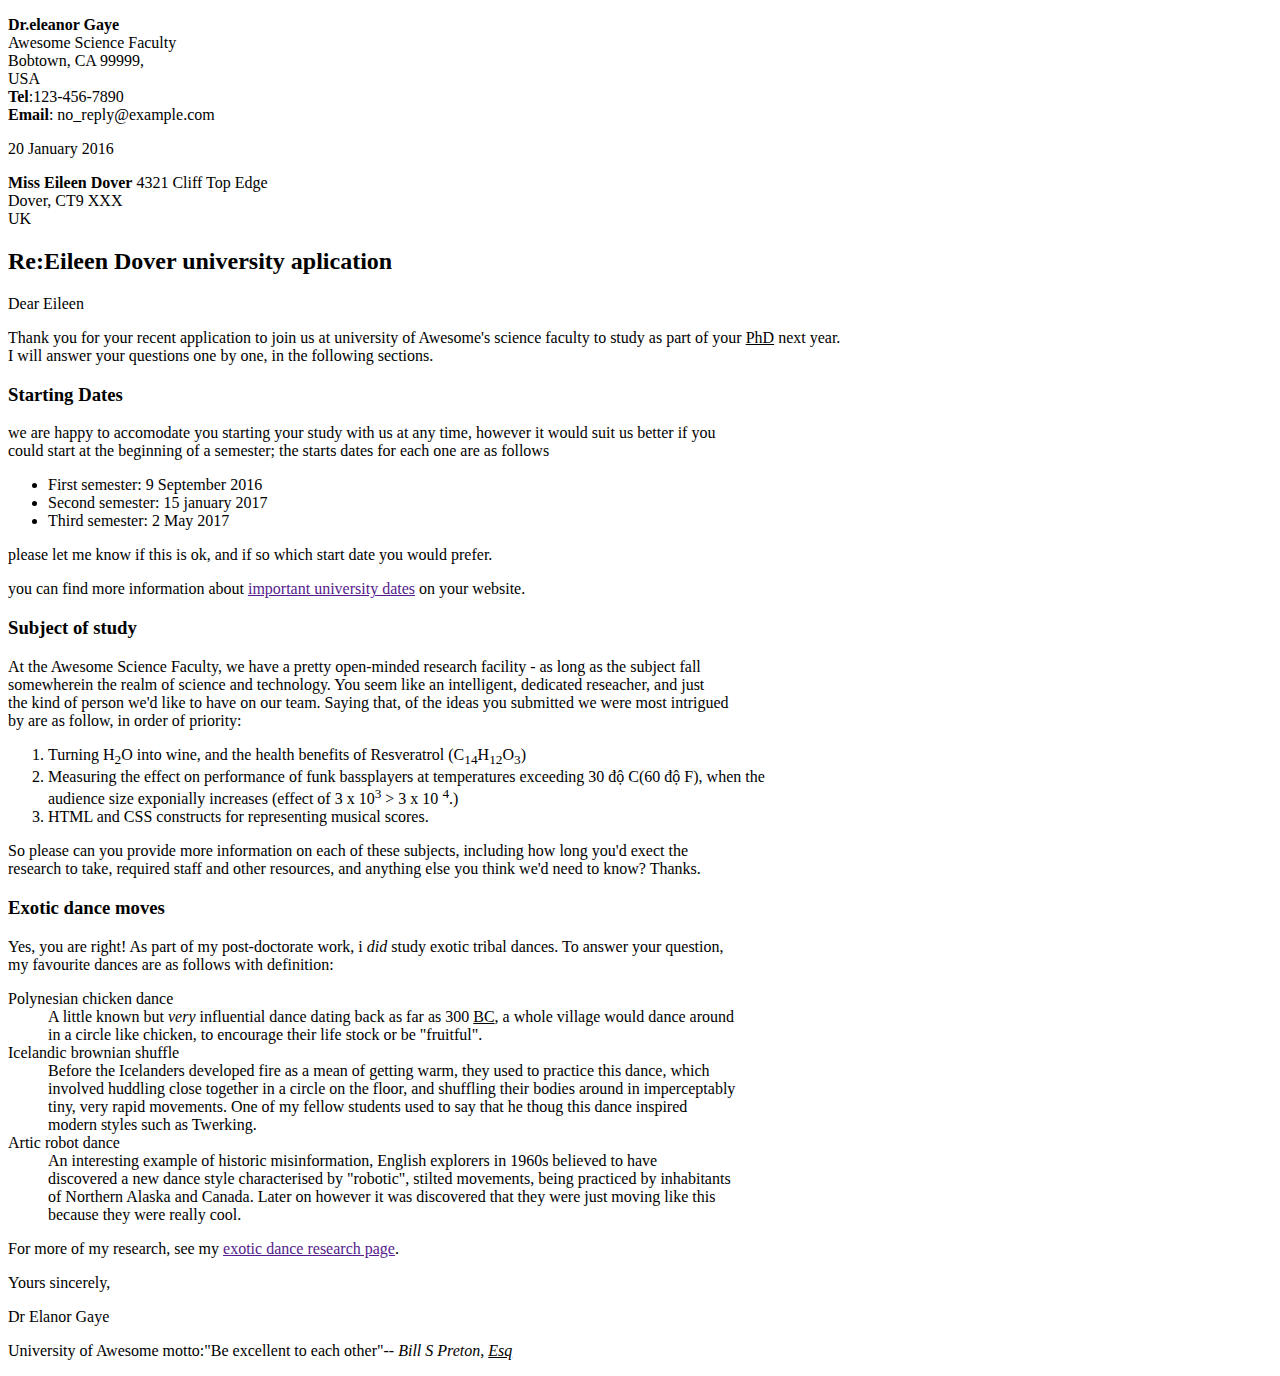
<file: Letter.html>
<!DOCTYPE html>
<html lang="en">
<head>
    <meta charset="UTF-8">
    <meta http-equiv="X-UA-Compatible" content="IE=edge">
    <meta name="viewport" content="width=device-width, initial-scale=1.0">
    <title>Document</title>
</head>
<body>
    <p>
        <p><b>Dr.eleanor Gaye</b><br>
        Awesome Science Faculty <br>
        Bobtown, CA 99999,<br>
        USA <br>
        <b>Tel</b>:123-456-7890 <br>
        <b>Email</b>: no_reply@example.com
    </p>
    <p>20 January 2016 </p>
    <p>
        <b>Miss Eileen Dover</b>
        4321 Cliff Top Edge <br>
        Dover, CT9 XXX <br>
        UK
    </p>
    <h2>Re:Eileen Dover university aplication</h2>
    <p>Dear Eileen</p>
    <p>
        Thank you for your recent application to join us at university of Awesome's science faculty to study as part of your <u>PhD</u> next year. <br>
        I will answer your questions one by one, in the following sections.
    </p>
    <h3>Starting Dates</h3>
    <p>
        we are happy to accomodate you starting your study with us at any time, however it would suit us better if you <br>
        could start at the beginning of a semester; the starts dates for each one are as follows
    </p>
    <ul>
        <li>First semester: 9 September 2016</li>
        <li>Second semester: 15 january 2017</li>
        <li>Third semester: 2 May 2017</li>
    </ul>
    <p>please let me know if this is ok, and if so which start date you would prefer.</p>
    <p>you can find more information about <a href="">important university dates</a>
    on your website.</p>
    <h3>Subject of study</h3>
    <p>
        At the Awesome Science Faculty, we have a pretty open-minded research facility - as long as the subject fall <br>
        somewherein the realm of science and technology. You seem like an intelligent, dedicated reseacher, and just <br>
        the kind of person we'd like to have on our team. Saying that, of the ideas you submitted we were most intrigued <br>
        by are as follow, in order of priority: 
    </p>
    <ol>
        <li>Turning H<sub>2</sub>O into wine, and the health benefits of Resveratrol (C<sub>14</sub>H<sub>12</sub>O<sub>3</sub>)  </li>
        <li>Measuring the effect on performance of funk bassplayers at temperatures exceeding 30 độ C(60 độ F), when the <br>
            audience size exponially increases (effect of 3 x 10<sup>3</sup> > 3 x 10 <sup>4</sup>.)    
        </li>
        <li>HTML and CSS constructs for representing musical scores.</li>
    </ol>
    <p>
        So please can you provide more information on each of these subjects, including how long you'd exect the <br>
        research to take, required staff and other resources, and anything else you think we'd need to know? Thanks.
    </p>
    <h3>Exotic dance moves</h3>
    <p>
        Yes, you are right! As part of my post-doctorate work, i <em>did</em> study exotic tribal dances. To answer your question, <br>
        my favourite dances are as follows with definition:
    </p>
    <dl>
        <dt>Polynesian chicken dance</dt>
        <dd>A little known but <em>very</em> influential dance dating back as far as 300 <u>BC</u>, a whole village would dance around <br>
        in a circle like chicken, to encourage their life stock or be "fruitful".</dd>
        <dt>Icelandic brownian shuffle</dt> 
        <dd>Before the Icelanders developed fire as a mean of getting warm, they used to practice this dance, which <br>
        involved huddling close together in a circle on the floor, and shuffling their bodies around in imperceptably <br>
        tiny, very rapid movements. One of my fellow students used to say that he thoug this dance inspired <br>
        modern styles such as Twerking.</dd>
        <dt>Artic robot dance</dt>
        <dd>An interesting example of historic misinformation, English explorers in 1960s believed to have <br>
        discovered a new dance style characterised by "robotic", stilted movements, being practiced by inhabitants <br>
        of Northern Alaska and Canada. Later on however it was discovered that they were just moving like this <br>
        because they were really cool.</dd>
    </dl>
    <p>
        For more of my research, see my <a href="">exotic dance research page</a>.
    </p>
    <p>Yours sincerely,</p>
    <p>Dr Elanor Gaye</p>
    <p>University of Awesome motto:"Be excellent to each other"-- <em>Bill S Preton, <u>Esq</u></em></p>
</body>
</html>
</file>
